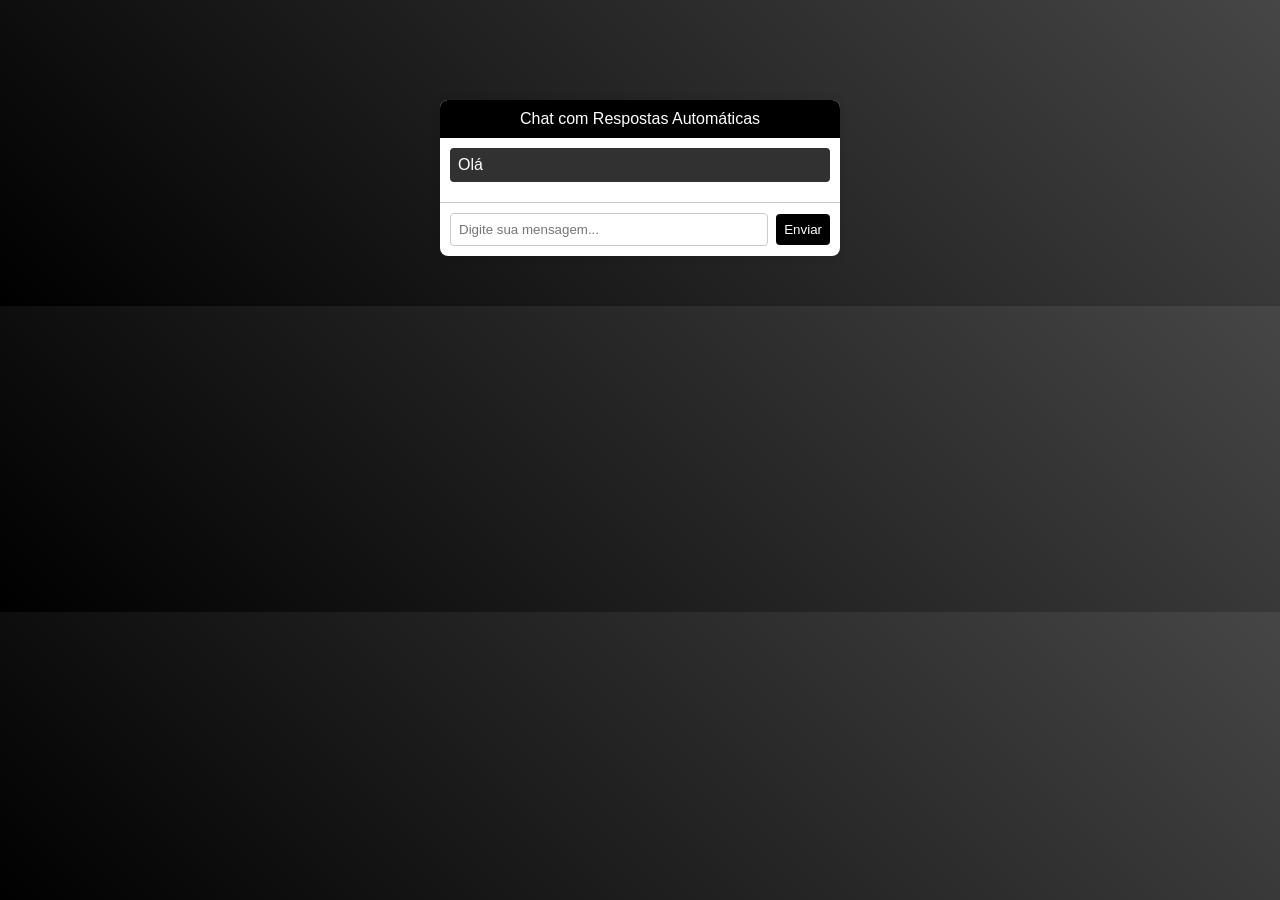
<file: ajuda.html>
<!DOCTYPE html>
<html lang="en">
<head>
    <meta charset="UTF-8">
    <meta name="viewport" content="width=device-width, initial-scale=1.0">
    <title>Chat</title>
    <style>
        body {
            font-family: 'Arial', sans-serif;
            background: linear-gradient(45deg, rgb(0, 0, 0), #464646);
            margin: 0;
            padding: 0;
        }

        .chat-container {
            max-width: 400px;
            margin: 50px auto;
            margin-top: 100px;
            background-color: #fff;
            border-radius: 8px;
            box-shadow: 0 0 10px rgba(0, 0, 0, 0.1);
            overflow: hidden;
        }

        .chat-header {
            background-color: #000000;
            color: #fff;
            padding: 10px;
            text-align: center;
        }

        .chat-body {
            padding: 10px;
            overflow-y: auto;
            max-height: 300px;
        }

        .message {
            margin-bottom: 10px;
            padding: 8px;
            border-radius: 4px;
            word-wrap: break-word;
        }

        .user-message {
            background-color: #ecf0f1;
            text-align: right;
        }

        .bot-message {
            background-color: #313131;
            color: #fff;
        }

        .options-container {
            display: flex;
            flex-wrap: wrap;
            gap: 8px;
            margin-top: 10px;
        }

        .option {
            background-color: #000000;
            color: #fff;
            padding: 8px;
            border: none;
            border-radius: 4px;
            cursor: pointer;
        }

        .input-container {
            display: flex;
            justify-content: space-between;
            align-items: center;
            padding: 10px;
            border-top: 1px solid #ccc;
        }

        .input-container input {
            flex-grow: 1;
            padding: 8px;
            margin-right: 8px;
            border: 1px solid #ccc;
            border-radius: 4px;
        }

        .input-container button {
            padding: 8px;
            background-color: #000000;
            color: #fff;
            border: none;
            border-radius: 4px;
            cursor: pointer;
        }
        
    </style>
</head>
<body>

<div class="chat-container">
    <div class="chat-header">Chat com Respostas Automáticas</div>
    <div class="chat-body" id="chatBody">
        <div class="message bot-message">Olá</div>
    </div>
    
    <div class="input-container">
        <input type="text" id="userInput" placeholder="Digite sua mensagem...">
        <button onclick="sendMessage()">Enviar</button>
    </div>
</div>

<script>
    const knownQuestions = [
        { question: "Olá", answer: "Em que posso ajudar?" },
        { question: "Tenho uma dúvida", answer: "Digite a sua dúvida" },
        // Adicione mais perguntas e respostas conforme necessário
    ];

    function sendMessage() {
        const userInput = document.getElementById('userInput').value;
        const chatBody = document.getElementById('chatBody');

        if (userInput.trim() !== '') {
            chatBody.innerHTML += `<div class="message user-message">${userInput}</div>`;

            const matchedQuestion = findMatchedQuestion(userInput);
            if (matchedQuestion) {
                chatBody.innerHTML += `<div class="message bot-message">${matchedQuestion.answer}</div>`;
            } else {
                chatBody.innerHTML += `<div class="message bot-message">Desculpe, não entendi. Como posso ajudar?</div>`;
            }

            document.getElementById('userInput').value = '';

            chatBody.scrollTop = chatBody.scrollHeight;
        }
    }

    function selectOption(option) {
        const chatBody = document.getElementById('chatBody');
        chatBody.innerHTML += `<div class="message user-message">${option}</div>`;

        // Lógica adicional com base na opção selecionada pelo usuário

        const botResponses = ["Ótima escolha!", "Vamos lá!", "Eu concordo!"];
        const randomResponse = botResponses[Math.floor(Math.random() * botResponses.length)];

        chatBody.innerHTML += `<div class="message bot-message">${randomResponse}</div>`;

        chatBody.scrollTop = chatBody.scrollHeight;
    }

    function findMatchedQuestion(userInput) {
        const lowerCaseInput = userInput.toLowerCase();
        return knownQuestions.find(q => lowerCaseInput.includes(q.question.toLowerCase()));
    }
</script>

</body>
</html>
</file>
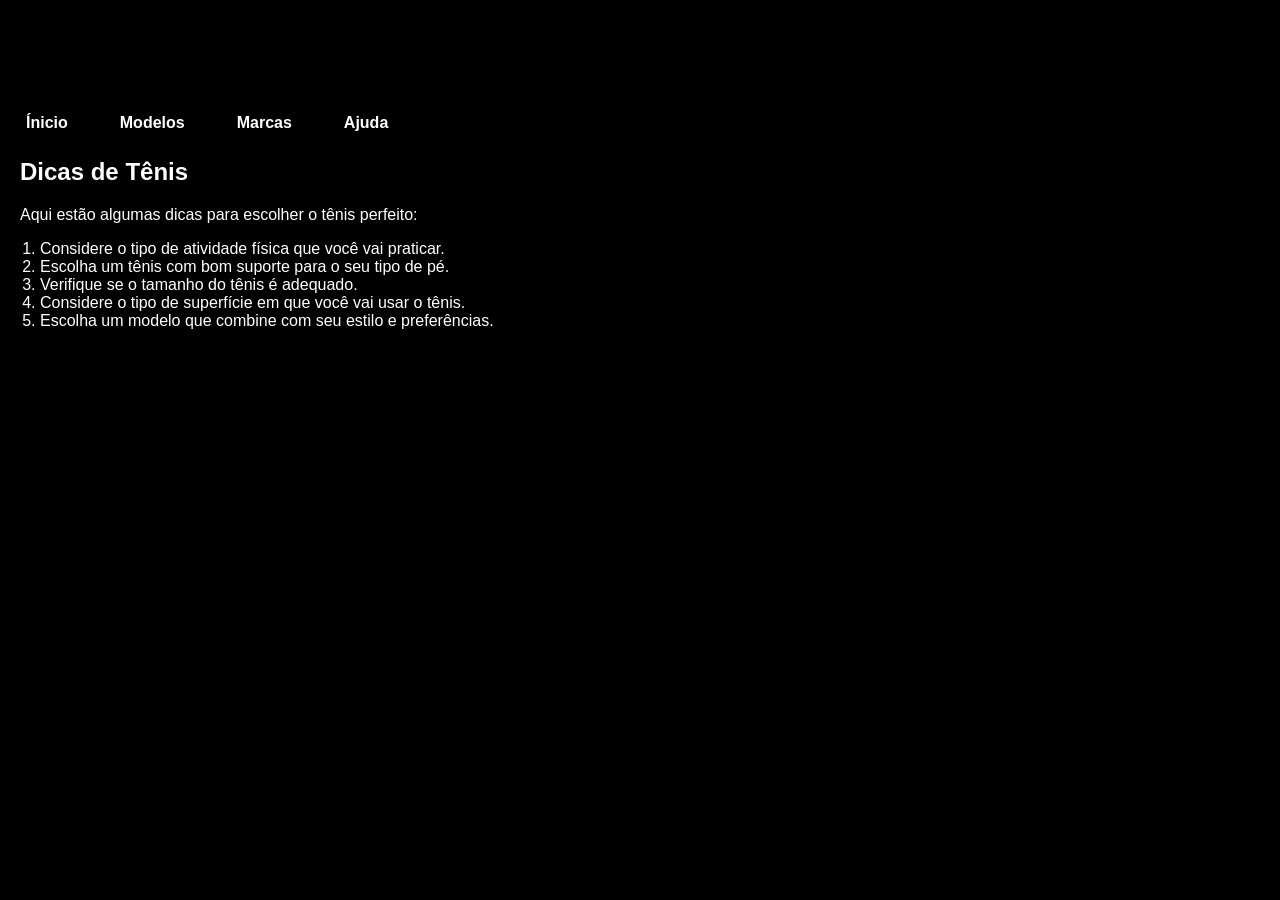
<file: dicas.html>
<!DOCTYPE html>
<html lang="pt-br">
<head>
    <meta charset="UTF-8">
    <meta name="viewport" content="width=device-width, initial-scale=1.0">
    <link rel="stylesheet" href="styles.css">
    <title>Dicas de Tênis</title>
</head>

<style>

body {
    font-family: Arial, sans-serif;
    margin: 0;
    padding: 0;
    background-color: #000000;
}

header {
    background-color: #000000;
    color: rgb(0, 0, 0);
    padding: 10px;
    text-align: center;
}

nav {
    margin-top: 10px;
}

nav ul {
    list-style-type: none;
    margin: 0;
    padding: 0;
    display: flex;
    justify-content: center;
}

nav li {
    margin-right: 20px;
}

nav a {
    text-decoration: none;
    color: white;
    font-weight: bold;
    font-size: 16px;
}

.login-icon {
    text-align: right;
    padding: 15px;
    margin-top: -30px;
}

.login-icon a {
    text-decoration: none;
    color: #ffffff;
}

.login-icon img {
    width: 0px;
    cursor: pointer;
}

.conteudo {
    padding: 20px;
    color: white;
}

h2 {
    color: #ffffff;
}

ol {
    padding-left: 20px;
}

</style>

<body>

    <header>
        <h1>Tênis Shoope</h1>
        <nav>
            <ul>
                <li><a href="index.html">Ínicio</a></li>
                <li><a href="modelos.html">Modelos</a></li>
                <li><a href="marcas.html">Marcas</a></li>
                <li><a href="ajuda.html">Ajuda</a></li>
            </ul>
        </nav>
        <div class="login-icon">
            <a href="login.html">
                <img src="icon log.png" alt="Ícone de Login">
            </a>
        </div>
    </header>

    <div class="conteudo">
        <h2>Dicas de Tênis</h2>
        <p>Aqui estão algumas dicas para escolher o tênis perfeito:</p>
        <ol>
            <li>Considere o tipo de atividade física que você vai praticar.</li>
            <li>Escolha um tênis com bom suporte para o seu tipo de pé.</li>
            <li>Verifique se o tamanho do tênis é adequado.</li>
            <li>Considere o tipo de superfície em que você vai usar o tênis.</li>
            <li>Escolha um modelo que combine com seu estilo e preferências.</li>
        </ol>
    </div>

</body>
</html>
</file>
<file: styles.css>
body {
  font-family: Arial, sans-serif;
  margin: 0;
  padding: 0;
  background-color: #000000;
  background-size: cover;
  background-position: center;
  background-attachment: fixed;
}

header {
  background-image: #fff5f5;
  padding: 10px;
  text-align: center;
  color: rgb(255, 255, 255);
}

nav {
  background-color: #00000000;
  overflow: hidden;
  text-align: center;
  position: fixed;
}

nav a {
  float: left;
  display: block;
  color: white;
  text-align: center;
  padding: 14px 16px;
  text-decoration: underline;
}

nav ul {
  list-style-type: none;
  margin: 0;
  padding: 0;
  display: flex;
}

nav a:hover ul {
  display: block;
  background-color: #ddd;
  color: black;
}

/* Estilos para o ícone de login */
.login-icon {
  text-align: right;
  padding: 15px;
  margin-top: -100px;
  animation: pulse 1.5s infinite
}

.login-icon a {
  text-decoration: none;
  color: #ffffff;
  transition: transform 0.3s ease-in-out;
}

.login-icon img {
  width: 50px; /* Ajuste o tamanho do ícone conforme necessário */
  cursor: pointer;
}

.login-icon a:hover {
  transform: scale(1.2); /* Ajuste a escala conforme necessário */
}

/* Estilos para a seção principal do conteúdo */
section {
  padding: 20px;
}
footer {
  background-color: #ffffff;
  color: white;
  text-align: center;
  padding: 10px;
  position: fixed;
  bottom: 0;
  width: 100%;
}
body {
  font-family: 'Arial', sans-serif;
  margin: 0;
}

.swiper-container {
  width: 100%;
  height: 100vh;
}

.swiper-slide {
  text-align: center;
  display: flex;
  flex-direction: column;
  justify-content: center;
  align-items: center;
  background-color: #4caf50;
  color: #fff;
}

.login-container {
  background-color: #fff;
  border-radius: 12px;
  box-shadow: 0 0 20px rgba(0, 0, 0, 0.3);
  padding: 30px;
  width: 300px;
  margin: 20px auto;
  text-align: center;
}

.login-container h2 {
  color: #333;
}

.login-container input {
  width: 100%;
  padding: 12px;
  margin: 10px 0;
  box-sizing: border-box;
  border: 2px solid #4caf50;
  border-radius: 8px;
  background-color: #f2f2f2;
}

.login-container button {
  background-color: #4caf50;
  color: #fff;
  padding: 12px 20px;
  border: none;
  border-radius: 8px;
  cursor: pointer;
  font-size: 16px;
}

.login-container button:hover {
  background-color: #45a049;
}

.login-container p {
  margin: 15px 0;
}

.login-container a {
  color: #4caf50;
  text-decoration: none;
}

.login-container a:hover {
  text-decoration: underline;
}
</file>
